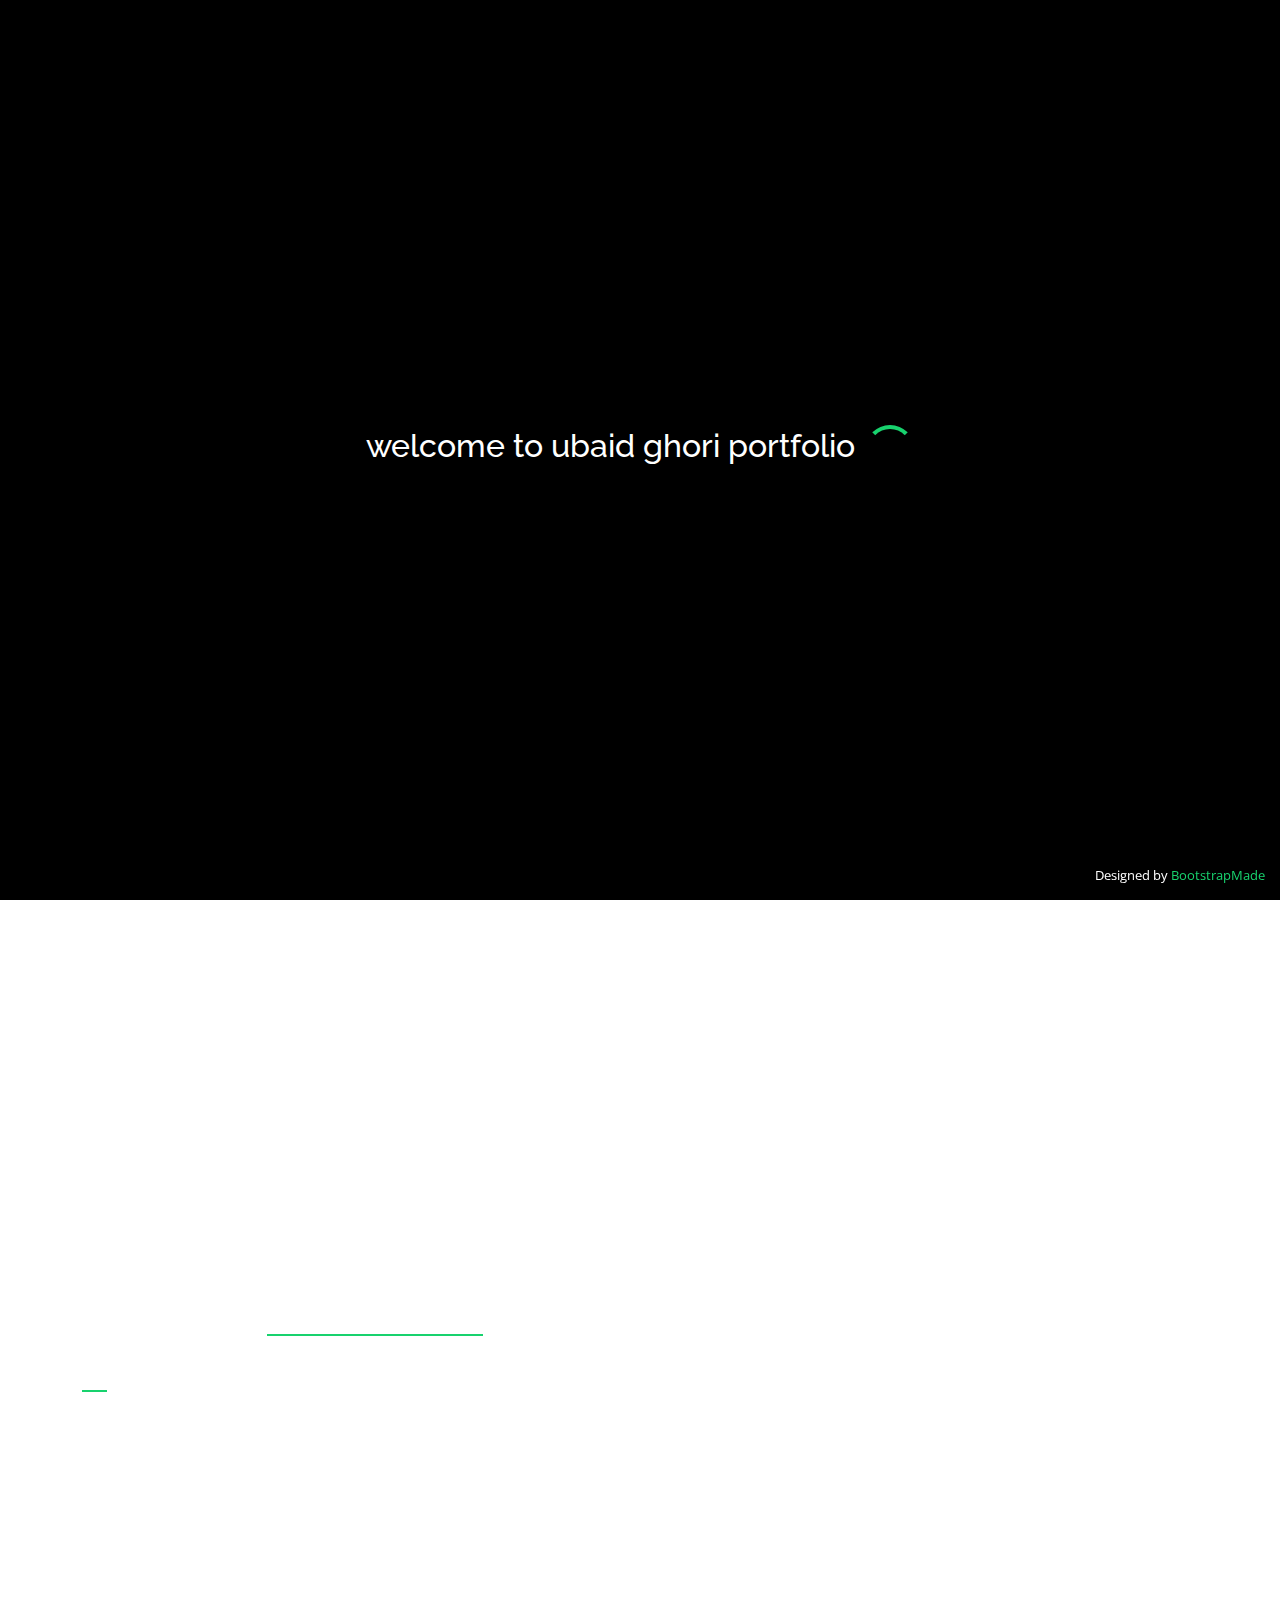
<file: index.html>
<!DOCTYPE html>
<html lang="en">

<head>
  <meta charset="utf-8">
  <meta content="width=device-width, initial-scale=1.0" name="viewport">

  <title> my portfolio</title>
  <meta content="" name="description">
  <meta content="" name="keywords">

  <!-- Favicons -->
  <link href="https://www.instagram.com/p/CrnMwoCs7iu/" rel="icon">
  <link href="assets/img/apple-touch-icon.png" rel="apple-touch-icon">

  <!-- Google Fonts -->
  <link href="https://fonts.googleapis.com/css?family=Open+Sans:300,300i,400,400i,600,600i,700,700i|Raleway:300,300i,400,400i,500,500i,600,600i,700,700i|Poppins:300,300i,400,400i,500,500i,600,600i,700,700i" rel="stylesheet">

  <!-- Vendor CSS Files -->
  <link href="assets/vendor/bootstrap/css/bootstrap.min.css" rel="stylesheet">
  <link href="assets/vendor/bootstrap-icons/bootstrap-icons.css" rel="stylesheet">
  <link href="assets/vendor/boxicons/css/boxicons.min.css" rel="stylesheet">
  <link href="assets/vendor/glightbox/css/glightbox.min.css" rel="stylesheet">
  <link href="assets/vendor/remixicon/remixicon.css" rel="stylesheet">
  <link href="assets/vendor/swiper/swiper-bundle.min.css" rel="stylesheet">

  <!-- Template Main CSS File -->
  <link href="assets/css/style.css" rel="stylesheet">

  <!-- =======================================================
  * Template Name: Personal
  * Updated: Jun 18 2023 with Bootstrap v5.3.0
  * Template URL: https://bootstrapmade.com/personal-free-resume-bootstrap-template/
  * Author: BootstrapMade.com
  * License: https://bootstrapmade.com/license/
  ======================================================== -->
</head>

<body>
 
  <div id="splash-screen"> 
    <h2 class="text">welcome to ubaid ghori portfolio</h2>
    <div class="loader"></div>
</div>

<div id="main-content" class="hidden">
    <!-- Your website content goes here -->
    <!-- Add your portfolio items, projects, and other content -->
</div>
  
  

  <!-- ======= Header ======= -->
  <header id="header">
    <div class="container">

      <h1><a href="index.html">Ubaid ghori</a></h1>
      <!-- Uncomment below if you prefer to use an image logo -->
      <!-- <a href="index.html" class="mr-auto"><img src="assets/img/logo.png" alt="" class="img-fluid"></a> -->
      <h2>I'm a passionate <span>frontend developer</span> from pakistan</h2>

      <nav id="navbar" class="navbar">
        <ul>
          <li><a class="nav-link active" href="#header">Home</a></li>
          <li><a class="nav-link" href="#about">About</a></li>
          <li><a class="nav-link" href="#resume">Resume</a></li>
          <li><a class="nav-link" href="#services">Services</a></li>
          <li><a class="nav-link" href="#portfolio">Portfolio</a></li>
          <li><a class="nav-link" href="#contact">Contact</a></li>
        </ul>
        <i class="bi bi-list mobile-nav-toggle"></i>
      </nav><!-- .navbar -->

      <div class="social-links">
        <a href="#" class="twitter"><i class="bi bi-twitter"></i></a>
        <a href="#" class="facebook"><i class="bi bi-facebook"></i></a>
        <a href="#" class="instagram"><i class="bi bi-instagram"></i></a>
        <a href="#" class="linkedin"><i class="bi bi-linkedin"></i></a>
      </div>

    </div>
  </header><!-- End Header -->

  <!-- ======= About Section ======= -->
  <section id="about" class="about">

    <!-- ======= About Me ======= -->
    <div class="about-me container">

      <div class="section-title">
        <h2>About</h2>
        <p>Learn more about me</p>
      </div>

      <div class="row">
        <div class="col-lg-4" data-aos="fade-right">
          <img src="/assets/img/apple-touch-icon.png" class="img-fluid" alt="">
        </div>
        <div class="col-lg-8 pt-4 pt-lg-0 content" data-aos="fade-left">
          <h3>UI/UX &amp; developer</h3>
          <p class="fst-italic">
            Experienced frontend developer skilled in HTML, CSS, and JavaScript, passionate about creating seamless user interfaces and enhancing web experiences. A problem solver with a keen eye for detail, dedicated to delivering high-quality and visually appealing designs.






          </p>
          <div class="row">
            <div class="col-lg-6">
              <ul>
                <li><i class="bi bi-chevron-right"></i> <strong>Birthday:</strong> <span>16 nov 2006</span></li>
                <li><i class="bi bi-chevron-right"></i> <strong>Website:</strong> <span>www.example.com</span></li>
                <li><i class="bi bi-chevron-right"></i> <strong>Phone:</strong> <span>+123 456 7890</span></li>
                <li><i class="bi bi-chevron-right"></i> <strong>City:</strong> <span>karachi,pakistan</span></li>
              </ul>
            </div>
            <div class="col-lg-6">
              <ul>
                <li><i class="bi bi-chevron-right"></i> <strong>Age:</strong> <span>16</span></li>
                <li><i class="bi bi-chevron-right"></i> <strong>Degree:</strong> <span>Matric</span></li>
                <li><i class="bi bi-chevron-right"></i> <strong>PhEmailone:</strong> <span>Ubaid.razaghori@gmail.com</span></li>
                <li><i class="bi bi-chevron-right"></i> <strong>Freelance:</strong> <span>Available</span></li>
              </ul>
            </div>
          </div>
          <p>
            As a frontend developer, I'm dedicated to crafting captivating user experiences through HTML, CSS, and JavaScript. From e-commerce website redesigns to real-time chat applications, my projects showcase a commitment to excellence and innovation. Let's collaborate and bring your web ideas to life!
          </p>
        </div>
      </div>

    </div><!-- End About Me -->

    <!-- ======= Counts ======= -->
   
    <!-- ======= Skills  ======= -->
    <div class="skills container">

      <div class="section-title">
        <h2>Skills</h2>
      </div>

      <div class="row skills-content">

        <div class="col-lg-6">

          <div class="progress">
            <span class="skill">HTML <i class="val">100%</i></span>
            <div class="progress-bar-wrap">
              <div class="progress-bar" role="progressbar" aria-valuenow="100" aria-valuemin="0" aria-valuemax="100"></div>
            </div>
          </div>

          <div class="progress">
            <span class="skill">CSS <i class="val">90%</i></span>
            <div class="progress-bar-wrap">
              <div class="progress-bar" role="progressbar" aria-valuenow="90" aria-valuemin="0" aria-valuemax="100"></div>
            </div>
          </div>

          <div class="progress">
            <span class="skill">JavaScript <i class="val">75%</i></span>
            <div class="progress-bar-wrap">
              <div class="progress-bar" role="progressbar" aria-valuenow="75" aria-valuemin="0" aria-valuemax="100"></div>
            </div>
          </div>

        </div>

        <div class="col-lg-6">

          <div class="progress">
            <span class="skill">bootstrap<i class="val">80%</i></span>
            <div class="progress-bar-wrap">
              <div class="progress-bar" role="progressbar" aria-valuenow="80" aria-valuemin="0" aria-valuemax="100"></div>
            </div>
          </div>

          <div class="progress">
            <span class="skill">WordPress <i class="val">90%</i></span>
            <div class="progress-bar-wrap">
              <div class="progress-bar" role="progressbar" aria-valuenow="90" aria-valuemin="0" aria-valuemax="100"></div>
            </div>
          </div>

          <div class="progress">
            <span class="skill">Design <i class="val">55%</i></span>
            <div class="progress-bar-wrap">
              <div class="progress-bar" role="progressbar" aria-valuenow="55" aria-valuemin="0" aria-valuemax="100"></div>
            </div>
          </div>

        </div>

      </div>

    </div><!-- End Skills -->

    <!-- ======= Interests ======= -->
  


  </section><!-- End About Section -->

  <!-- ======= Resume Section ======= -->
  <section id="resume" class="resume">
    <div class="container">

      <div class="section-title">
        <h2>Resume</h2>
        <p>Check My Resume</p>
      </div>

      <div class="row">
        <div class="col-lg-6">
          <h3 class="resume-title">Sumary</h3>
          <div class="resume-item pb-0">
            <h4>ubaid ghori</h4>
            <p><em>frontend develoer</em></p>
            <p>
            <ul>
              <li>karachi,pakistan</li>
              <li>(123) 456-7891</li>
              <li>ubaid.razaghori@gmail.com</li>
            </ul>
            </p>
          </div>

          <h3 class="resume-title">Education</h3>
          <div class="resume-item">
            <h4>Matric in science  &amp; developer</h4>
            <h5>2021-2023</h5>
            <p><em>Jamia suffa,saeedabad</em></p>
            <p>Lorem ipsum dolor sit, amet consectetur adipisicing elit. Repellendus amet tempore nobis atque magni dolore cum dolorum! Quasi facilis commodi voluptatum, distinctio error odit accusantium! Eaque totam repellat voluptatum eius?</p>
          </div>
          
        </div>
        <div class="col-lg-6">
          <h3 class="resume-title"> Experience</h3>
          <div class="resume-item">
            <h4>frontend deceloper specialist</h4>
            <h5>2023 - Present</h5>
            <p><em>Experion, pakistan</em></p>
            <p>
            <ul>
              <li>maked a sayalni website and nerflix website </li>
             
              <li>Supervise the assessment of all developer materials in order to ensure quality and accuracy of the design</li>
              <li>Lorem ipsum dolor sit amet, consectetur adipisicing elit. Sint, perferendis.</li>
            </ul>
            </p>
          </div>
         
        </div>
      </div>

    </div>
  </section><!-- End Resume Section -->

  <!-- ======= Services Section ======= -->
  <section id="services" class="services">
    <div class="container">

      <div class="section-title">
        <h2>Services</h2>
        <p>My Services</p>
      </div>

      <div class="row">
        <div class="col-lg-4 col-md-6 d-flex align-items-stretch">
          <div class="icon-box">
            <div class="icon"><i class="bx bxl-dribbble"></i></div>
            <h4><a href="">HTml</a></h4>
            <p>Lorem, ipsum dolor sit amet consectetur adipisicing elit. Repudiandae excepturi molestias laborum, est iste neque.</p>
          </div>
        </div>

        <div class="col-lg-4 col-md-6 d-flex align-items-stretch mt-4 mt-md-0">
          <div class="icon-box">
            <div class="icon"><i class="bx bx-file"></i></div>
            <h4><a href="">CSS</a></h4>
            <p>Lorem ipsum dolor sit amet consectetur adipisicing elit. Quasi, ipsum hic minus ab officiis numquam?</p>
          </div>
        </div>

        <div class="col-lg-4 col-md-6 d-flex align-items-stretch mt-4 mt-lg-0">
          <div class="icon-box">
            <div class="icon"><i class="bx bx-tachometer"></i></div>
            <h4><a href="">Bootstrap</a></h4>
            <p>Lorem ipsum, dolor sit amet consectetur adipisicing elit. Doloremque cum quisquam illo. Corrupti, sequi dolorem.</p>
          </div>
        </div>

        <div class="col-lg-4 col-md-6 d-flex align-items-stretch mt-4">
          <div class="icon-box">
            <div class="icon"><i class="bx bx-world"></i></div>
            <h4><a href="">JavaScript</a></h4>
            <p>Lorem ipsum dolor sit amet consectetur adipisicing elit. Nulla cupiditate quis placeat aliquam ullam omnis.</p>
          </div>
        </div>

        <div class="col-lg-4 col-md-6 d-flex align-items-stretch mt-4">
          <div class="icon-box">
            <div class="icon"><i class="bx bx-slideshow"></i></div>
            <h4><a href="">UI design</a></h4>
            <p>Lorem ipsum dolor, sit amet consectetur adipisicing elit. Iste incidunt ratione, ipsum maiores laborum hic?</p>
          </div>
        </div>

        <div class="col-lg-4 col-md-6 d-flex align-items-stretch mt-4">
          <div class="icon-box">
            <div class="icon"><i class="bx bx-arch"></i></div>
            <h4><a href="">UX design</a></h4>
            <p>Lorem ipsum dolor sit amet consectetur adipisicing elit. Ratione exercitationem ea corrupti. Odio, maiores. Quod.</p>
          </div>
        </div>

      </div>

    </div>
  </section><!-- End Services Section -->

  <!-- ======= Portfolio Section ======= -->
  <section id="portfolio" class="portfolio">
    <div class="container">

      <div class="section-title">
        <h2>Portfolio</h2>
        <p>My Works</p>
      </div>

      <div class="row">
        <div class="col-lg-12 d-flex justify-content-center">
          <ul id="portfolio-flters">
            <li data-filter="*" class="filter-active">All</li>
            <li data-filter=".filter-app">App</li>
            <li data-filter=".filter-card">Card</li>
            <li data-filter=".filter-web">Web</li>
          </ul>
        </div>
      </div>

      <div class="row portfolio-container">

        <div class="col-lg-4 col-md-6 portfolio-item filter-app">
          <div class="portfolio-wrap">
            <img src="assets/img/portfolio/portfolio-1.jpg" class="img-fluid" alt="">
            <div class="portfolio-info">
              <h4>App 1</h4>
              <p>App</p>
              <div class="portfolio-links">
                <a href="assets/img/portfolio/portfolio-1.jpg" data-gallery="portfolioGallery" class="portfolio-lightbox" title="App 1"><i class="bx bx-plus"></i></a>
                <a href="portfolio-details.html" data-gallery="portfolioDetailsGallery" data-glightbox="type: external" class="portfolio-details-lightbox" title="Portfolio Details"><i class="bx bx-link"></i></a>
              </div>
            </div>
          </div>
        </div>

        <div class="col-lg-4 col-md-6 portfolio-item filter-web">
          <div class="portfolio-wrap">
            <img src="assets/img/portfolio/portfolio-2.jpg" class="img-fluid" alt="">
            <div class="portfolio-info">
              <h4>Web 3</h4>
              <p>Web</p>
              <div class="portfolio-links">
                <a href="assets/img/portfolio/portfolio-2.jpg" data-gallery="portfolioGallery" class="portfolio-lightbox" title="Web 3"><i class="bx bx-plus"></i></a>
                <a href="portfolio-details.html" data-gallery="portfolioDetailsGallery" data-glightbox="type: external" class="portfolio-details-lightbox" title="Portfolio Details"><i class="bx bx-link"></i></a>
              </div>
            </div>
          </div>
        </div>

        <div class="col-lg-4 col-md-6 portfolio-item filter-app">
          <div class="portfolio-wrap">
            <img src="assets/img/portfolio/portfolio-3.jpg" class="img-fluid" alt="">
            <div class="portfolio-info">
              <h4>App 2</h4>
              <p>App</p>
              <div class="portfolio-links">
                <a href="assets/img/portfolio/portfolio-3.jpg" data-gallery="portfolioGallery" class="portfolio-lightbox" title="App 2"><i class="bx bx-plus"></i></a>
                <a href="portfolio-details.html" data-gallery="portfolioDetailsGallery" data-glightbox="type: external" class="portfolio-details-lightbox" title="Portfolio Details"><i class="bx bx-link"></i></a>
              </div>
            </div>
          </div>
        </div>

        <div class="col-lg-4 col-md-6 portfolio-item filter-card">
          <div class="portfolio-wrap">
            <img src="assets/img/portfolio/portfolio-4.jpg" class="img-fluid" alt="">
            <div class="portfolio-info">
              <h4>Card 2</h4>
              <p>Card</p>
              <div class="portfolio-links">
                <a href="assets/img/portfolio/portfolio-4.jpg" data-gallery="portfolioGallery" class="portfolio-lightbox" title="Card 2"><i class="bx bx-plus"></i></a>
                <a href="portfolio-details.html" data-gallery="portfolioDetailsGallery" data-glightbox="type: external" class="portfolio-details-lightbox" title="Portfolio Details"><i class="bx bx-link"></i></a>
              </div>
            </div>
          </div>
        </div>

        <div class="col-lg-4 col-md-6 portfolio-item filter-web">
          <div class="portfolio-wrap">
            <img src="assets/img/portfolio/portfolio-5.jpg" class="img-fluid" alt="">
            <div class="portfolio-info">
              <h4>Web 2</h4>
              <p>Web</p>
              <div class="portfolio-links">
                <a href="assets/img/portfolio/portfolio-5.jpg" data-gallery="portfolioGallery" class="portfolio-lightbox" title="Web 2"><i class="bx bx-plus"></i></a>
                <a href="portfolio-details.html" data-gallery="portfolioDetailsGallery" data-glightbox="type: external" class="portfolio-details-lightbox" title="Portfolio Details"><i class="bx bx-link"></i></a>
              </div>
            </div>
          </div>
        </div>

        <div class="col-lg-4 col-md-6 portfolio-item filter-app">
          <div class="portfolio-wrap">
            <img src="assets/img/portfolio/portfolio-6.jpg" class="img-fluid" alt="">
            <div class="portfolio-info">
              <h4>App 3</h4>
              <p>App</p>
              <div class="portfolio-links">
                <a href="assets/img/portfolio/portfolio-6.jpg" data-gallery="portfolioGallery" class="portfolio-lightbox" title="App 3"><i class="bx bx-plus"></i></a>
                <a href="portfolio-details.html" data-gallery="portfolioDetailsGallery" data-glightbox="type: external" class="portfolio-details-lightbox" title="Portfolio Details"><i class="bx bx-link"></i></a>
              </div>
            </div>
          </div>
        </div>

        <div class="col-lg-4 col-md-6 portfolio-item filter-card">
          <div class="portfolio-wrap">
            <img src="assets/img/portfolio/portfolio-7.jpg" class="img-fluid" alt="">
            <div class="portfolio-info">
              <h4>Card 1</h4>
              <p>Card</p>
              <div class="portfolio-links">
                <a href="assets/img/portfolio/portfolio-7.jpg" data-gallery="portfolioGallery" class="portfolio-lightbox" title="Card 1"><i class="bx bx-plus"></i></a>
                <a href="portfolio-details.html" data-gallery="portfolioDetailsGallery" data-glightbox="type: external" class="portfolio-details-lightbox" title="Portfolio Details"><i class="bx bx-link"></i></a>
              </div>
            </div>
          </div>
        </div>

        <div class="col-lg-4 col-md-6 portfolio-item filter-card">
          <div class="portfolio-wrap">
            <img src="assets/img/portfolio/portfolio-8.jpg" class="img-fluid" alt="">
            <div class="portfolio-info">
              <h4>Card 3</h4>
              <p>Card</p>
              <div class="portfolio-links">
                <a href="assets/img/portfolio/portfolio-8.jpg" data-gallery="portfolioGallery" class="portfolio-lightbox" title="Card 3"><i class="bx bx-plus"></i></a>
                <a href="portfolio-details.html" data-gallery="portfolioDetailsGallery" data-glightbox="type: external" class="portfolio-details-lightbox" title="Portfolio Details"><i class="bx bx-link"></i></a>
              </div>
            </div>
          </div>
        </div>

        <div class="col-lg-4 col-md-6 portfolio-item filter-web">
          <div class="portfolio-wrap">
            <img src="assets/img/portfolio/portfolio-9.jpg" class="img-fluid" alt="">
            <div class="portfolio-info">
              <h4>Web 3</h4>
              <p>Web</p>
              <div class="portfolio-links">
                <a href="assets/img/portfolio/portfolio-9.jpg" data-gallery="portfolioGallery" class="portfolio-lightbox" title="Web 3"><i class="bx bx-plus"></i></a>
                <a href="portfolio-details.html" data-gallery="portfolioDetailsGallery" data-glightbox="type: external" class="portfolio-details-lightbox" title="Portfolio Details"><i class="bx bx-link"></i></a>
              </div>
            </div>
          </div>
        </div>

      </div>

    </div>
  </section><!-- End Portfolio Section -->

  <!-- ======= Contact Section ======= -->
  <section id="contact" class="contact">
    <div class="container">

      <div class="section-title">
        <h2>Contact</h2>
        <p>Contact Me</p>
      </div>

      <div class="row mt-2">

        <div class="col-md-6 d-flex align-items-stretch">
          <div class="info-box">
            <i class="bx bx-map"></i>
            <h3>My Address</h3>
            <p>baldiatown, karachi pakistan</p>
          </div>
        </div>

        <div class="col-md-6 mt-4 mt-md-0 d-flex align-items-stretch">
          <div class="info-box">
            <i class="bx bx-share-alt"></i>
            <h3>Social Profiles</h3>
            <div class="social-links">
              <a href="#" class="twitter"><i class="bi bi-twitter"></i></a>
              <a href="#" class="facebook"><i class="bi bi-facebook"></i></a>
              <a href="#" class="instagram"><i class="bi bi-instagram"></i></a>
             
              <a href="#" class="linkedin"><i class="bi bi-linkedin"></i></a>
            </div>
          </div>
        </div>

        <div class="col-md-6 mt-4 d-flex align-items-stretch">
          <div class="info-box">
            <i class="bx bx-envelope"></i>
            <h3>Email Me</h3>
            <p>ubaid.razaghori@gmail.com</p>
          </div>
        </div>
        <div class="col-md-6 mt-4 d-flex align-items-stretch">
          <div class="info-box">
            <i class="bx bx-phone-call"></i>
            <h3>Call Me</h3>
            <p>+1 5589 55488 55</p>
          </div>
        </div>
      </div>

      <form class="email-form mt-4" >

        <div class="row">
          <div class="col-md-6 form-group">
            <input type="text" name="name" class="form-control" id="name" placeholder="Your Name" required>
          </div>
          <div class="col-md-6 form-group mt-3 mt-md-0">
            <input type="email" class="form-control" name="email" id="email" placeholder="Your Email" required>
          </div>
        </div>
        <div class="form-group mt-3">
          <input type="text" class="form-control" name="subject" id="subject" placeholder="Subject" required>
        </div>
        <div class="form-group mt-3">
          <textarea class="form-control" name="message" rows="5" placeholder="Message" required></textarea>
        </div>
        <div class="my-3">
          <div class="loading">Loading</div>
          <div class="error-message"></div>
          <div class="sent-message">Your message has been sent. Thank you!</div>
        </div>
        <div class="text-center"><button type="submit">Send Message</button></div>
       
        
      </form>
      

    </div>
  </section><!-- End Contact Section -->

  <div class="credits">
    <!-- All the links in the footer should remain intact. -->
    <!-- You can delete the links only if you purchased the pro version. -->
    <!-- Licensing information: https://bootstrapmade.com/license/ -->
    <!-- Purchase the pro version with working PHP/AJAX contact form: https://bootstrapmade.com/personal-free-resume-bootstrap-template/ -->
    Designed by <a href="https://bootstrapmade.com/">BootstrapMade</a>
  </div>

  <!-- Vendor JS Files -->
  <script src="assets/vendor/purecounter/purecounter_vanilla.js"></script>
  <script src="assets/vendor/bootstrap/js/bootstrap.bundle.min.js"></script>
  <script src="assets/vendor/glightbox/js/glightbox.min.js"></script>
  <script src="assets/vendor/isotope-layout/isotope.pkgd.min.js"></script>
  <script src="assets/vendor/swiper/swiper-bundle.min.js"></script>
  <script src="assets/vendor/waypoints/noframework.waypoints.js"></script>
  <script src="assets/vendor/php-email-form/validate.js"></script>

  <!-- Template Main JS File -->
  <script src="assets/js/main.js"></script>

  <script>  // Wait for the DOM to load
    document.addEventListener("DOMContentLoaded", function() {
        // Get the splash screen and main content elements
        const splashScreen = document.getElementById("splash-screen");
        const mainContent = document.getElementById("main-content");
        
        // Simulate loading time (you can adjust this time as needed)
        setTimeout(function() {
            // Hide the splash screen and show the main content after a delay
            splashScreen.style.display = "none";
            mainContent.style.display = "block";
        }, 3000); // Adjust the delay time (in milliseconds) to match the loader animation duration
    });</script>



  
  
 
  
  
</body>

</html>
</file>
<file: assets/css/style.css>
/**
* Template Name: Personal
* Updated: Jun 18 2023 with Bootstrap v5.3.0
* Template URL: https://bootstrapmade.com/personal-free-resume-bootstrap-template/
* Author: BootstrapMade.com
* License: https://bootstrapmade.com/license/
*/

/*--------------------------------------------------------------
# General
--------------------------------------------------------------*/
body {
  font-family: "Open Sans", sans-serif;
  background-color: #040404;
  color: #fff;
  position: relative;
  background: transparent;
}

body::before {
  content: "";
  position: fixed;
  background: #040404 url("/assets/img/2.png") top right no-repeat;
  background-size: cover;
  left: 0;
  right: 0;
  top: 0;
  height: 100vh;
  z-index: -1;
}

@media (min-width: 1024px) {
  body::before {
    background-attachment: fixed;
  }
}

a {
  color: #18d26e;
  text-decoration: none;
}

a:hover {
  color: #35e888;
  text-decoration: none;
}

h1,
h2,
h3,
h4,
h5,
h6 {
  font-family: "Raleway", sans-serif;
}

/*--------------------------------------------------------------
# Header
--------------------------------------------------------------*/
#header {
  transition: ease-in-out 0.3s;
  position: relative;
  height: 100vh;
  display: flex;
  align-items: center;
  z-index: 997;
  overflow-y: auto;
}

#header * {
  transition: ease-in-out 0.3s;
}

#header h1 {
  font-size: 48px;
  margin: 0;
  padding: 0;
  line-height: 1;
  font-weight: 700;
  font-family: "Poppins", sans-serif;
}

#header h1 a,
#header h1 a:hover {
  color: #fff;
  line-height: 1;
  display: inline-block;
}

#header h2 {
  font-size: 24px;
  margin-top: 20px;
  color: rgba(255, 255, 255, 0.8);
}

#header h2 span {
  color: #fff;
  border-bottom: 2px solid #18d26e;
  padding-bottom: 6px;
}

#header img {
  padding: 0;
  margin: 0;
}

#header .social-links {
  margin-top: 40px;
  display: flex;
}

#header .social-links a {
  font-size: 16px;
  display: flex;
  justify-content: center;
  align-items: center;
  background: rgba(255, 255, 255, 0.1);
  color: #fff;
  line-height: 1;
  margin-right: 8px;
  border-radius: 50%;
  width: 40px;
  height: 40px;
}

#header .social-links a:hover {
  background: #18d26e;
}

@media (max-width: 992px) {
  #header h1 {
    font-size: 36px;
  }

  #header h2 {
    font-size: 20px;
    line-height: 30px;
  }

  #header .social-links {
    margin-top: 15px;
  }

  #header .container {
    display: flex;
    flex-direction: column;
    align-items: center;
  }
}

/* Header Top */
#header.header-top {
  height: 80px;
  position: fixed;
  left: 0;
  top: 0;
  right: 0;
  background: rgba(0, 0, 0, 0.9);
}

#header.header-top .social-links,
#header.header-top h2 {
  display: none;
}

#header.header-top h1 {
  margin-right: auto;
  font-size: 36px;
}

#header.header-top img {
  max-height: 60px;
  margin-right: 20px !important;
}

#header.header-top .container {
  display: flex;
  align-items: center;
}

#header.header-top .navbar {
  margin: 0;
}

@media (max-width: 768px) {
  #header.header-top {
    height: 60px;
  }

  #header.header-top h1 {
    font-size: 26px;
  }
}

/*--------------------------------------------------------------
# Navigation Menu
--------------------------------------------------------------*/
/**
* Desktop Navigation 
*/
.navbar {
  padding: 0;
  margin-top: 35px;
}

.navbar ul {
  margin: 0;
  padding: 0;
  display: flex;
  list-style: none;
  align-items: center;
}

.navbar li {
  position: relative;
}

.navbar li+li {
  margin-left: 30px;
}

.navbar a,
.navbar a:focus {
  display: flex;
  align-items: center;
  justify-content: space-between;
  padding: 0;
  font-family: "Poppins", sans-serif;
  font-size: 16px;
  font-weight: 400;
  color: rgba(255, 255, 255, 0.7);
  white-space: nowrap;
  transition: 0.3s;
}

.navbar a i,
.navbar a:focus i {
  font-size: 12px;
  line-height: 0;
  margin-left: 5px;
}

.navbar a:before {
  content: "";
  position: absolute;
  width: 0;
  height: 2px;
  bottom: -4px;
  left: 0;
  background-color: #18d26e;
  visibility: hidden;
  width: 0px;
  transition: all 0.3s ease-in-out 0s;
}

.navbar a:hover:before,
.navbar li:hover>a:before,
.navbar .active:before {
  visibility: visible;
  width: 25px;
}

.navbar a:hover,
.navbar .active,
.navbar .active:focus,
.navbar li:hover>a {
  color: #fff;
}

/**
* Mobile Navigation 
*/
.mobile-nav-toggle {
  color: #fff;
  font-size: 28px;
  cursor: pointer;
  display: none;
  line-height: 0;
  transition: 0.5s;
  position: fixed;
  right: 15px;
  top: 15px;
}

@media (max-width: 991px) {
  .mobile-nav-toggle {
    display: block;
  }

  .navbar ul {
    display: none;
  }
}

.navbar-mobile {
  position: fixed;
  overflow: hidden;
  top: 0;
  right: 0;
  left: 0;
  bottom: 0;
  background: rgba(0, 0, 0, 0.9);
  transition: 0.3s;
  z-index: 999;
  margin-top: 0;
}

.navbar-mobile .mobile-nav-toggle {
  position: absolute;
  top: 15px;
  right: 15px;
}

.navbar-mobile ul {
  display: block;
  position: absolute;
  top: 55px;
  right: 15px;
  bottom: 45px;
  left: 15px;
  padding: 10px 0;
  overflow-y: auto;
  transition: 0.3s;
  border: 2px solid rgba(255, 255, 255, 0.2);
}

.navbar-mobile li {
  padding: 12px 20px;
}

.navbar-mobile li+li {
  margin: 0;
}

.navbar-mobile a,
.navbar-mobile a:focus {
  font-size: 16px;
  position: relative;
}

/*--------------------------------------------------------------
# Sections General
--------------------------------------------------------------*/
section {
  overflow: hidden;
  position: absolute;
  width: 100%;
  top: 140px;
  bottom: 100%;
  opacity: 0;
  transition: ease-in-out 0.4s;
  z-index: 2;
}

section.section-show {
  top: 100px;
  bottom: auto;
  opacity: 1;
  padding-bottom: 45px;
}

section .container {
  background: rgba(0, 0, 0, 0.9);
  padding: 30px;
}

@media (max-width: 768px) {
  section {
    top: 120px;
  }

  section.section-show {
    top: 80px;
  }
}

.section-title h2 {
  font-size: 14px;
  font-weight: 500;
  padding: 0;
  line-height: 1px;
  margin: 0 0 20px 0;
  letter-spacing: 2px;
  text-transform: uppercase;
  color: #aaaaaa;
  font-family: "Poppins", sans-serif;
}

.section-title h2::after {
  content: "";
  width: 120px;
  height: 1px;
  display: inline-block;
  background: #4ceb95;
  margin: 4px 10px;
}

.section-title p {
  margin: 0;
  margin: -15px 0 15px 0;
  font-size: 36px;
  font-weight: 700;
  text-transform: uppercase;
  font-family: "Poppins", sans-serif;
  color: #fff;
}

/*--------------------------------------------------------------
# About
--------------------------------------------------------------*/
.about-me .content h3 {
  font-weight: 700;
  font-size: 26px;
  color: #18d26e;
}

.about-me .content ul {
  list-style: none;
  padding: 0;
}

.about-me .content ul li {
  margin-bottom: 20px;
  display: flex;
  align-items: center;
}

.about-me .content ul strong {
  margin-right: 10px;
}

.about-me .content ul i {
  font-size: 16px;
  margin-right: 5px;
  color: #18d26e;
  line-height: 0;
}

.about-me .content p:last-child {
  margin-bottom: 0;
}

/*--------------------------------------------------------------
# Counts
--------------------------------------------------------------*/
.counts {
  padding: 70px 0 60px;
}

.counts .count-box {
  padding: 30px 30px 25px 30px;
  width: 100%;
  position: relative;
  text-align: center;
  background: rgba(255, 255, 255, 0.08);
}

.counts .count-box i {
  position: absolute;
  top: -25px;
  left: 50%;
  transform: translateX(-50%);
  font-size: 24px;
  background: rgba(255, 255, 255, 0.1);
  padding: 12px;
  color: #18d26e;
  border-radius: 50px;
  line-height: 0;
}

.counts .count-box span {
  font-size: 36px;
  display: block;
  font-weight: 600;
  color: #fff;
}

.counts .count-box p {
  padding: 0;
  margin: 0;
  font-family: "Raleway", sans-serif;
  font-size: 14px;
}

/*--------------------------------------------------------------
# Skills
--------------------------------------------------------------*/
.skills .progress {
  height: 60px;
  display: block;
  background: none;
  border-radius: 0;
}

.skills .progress .skill {
  padding: 10px 0;
  margin: 0;
  text-transform: uppercase;
  display: block;
  font-weight: 600;
  font-family: "Poppins", sans-serif;
  color: #fff;
}

.skills .progress .skill .val {
  float: right;
  font-style: normal;
}

.skills .progress-bar-wrap {
  background: rgba(255, 255, 255, 0.2);
}

.skills .progress-bar {
  width: 1px;
  height: 10px;
  transition: 0.9s;
  background-color: #18d26e;
}

/*--------------------------------------------------------------
# Interests
--------------------------------------------------------------*/
.interests .icon-box {
  display: flex;
  align-items: center;
  padding: 20px;
  background: rgba(255, 255, 255, 0.08);
  transition: ease-in-out 0.3s;
}

.interests .icon-box i {
  font-size: 32px;
  padding-right: 10px;
  line-height: 1;
}

.interests .icon-box h3 {
  font-weight: 700;
  margin: 0;
  padding: 0;
  line-height: 1;
  font-size: 16px;
  color: #fff;
}

.interests .icon-box:hover {
  background: rgba(255, 255, 255, 0.12);
}

/*--------------------------------------------------------------
# Testimonials
--------------------------------------------------------------*/
.testimonials .testimonials-carousel,
.testimonials .testimonials-slider {
  overflow: hidden;
}

.testimonials .testimonial-item {
  box-sizing: content-box;
  min-height: 320px;
}

.testimonials .testimonial-item .testimonial-img {
  width: 90px;
  border-radius: 50%;
  margin: -40px 0 0 40px;
  position: relative;
  z-index: 2;
  border: 6px solid rgba(255, 255, 255, 0.12);
}

.testimonials .testimonial-item h3 {
  font-size: 18px;
  font-weight: bold;
  margin: 10px 0 5px 45px;
  color: #fff;
}

.testimonials .testimonial-item h4 {
  font-size: 14px;
  color: #999;
  margin: 0 0 0 45px;
}

.testimonials .testimonial-item .quote-icon-left,
.testimonials .testimonial-item .quote-icon-right {
  color: rgba(255, 255, 255, 0.25);
  font-size: 26px;
}

.testimonials .testimonial-item .quote-icon-left {
  display: inline-block;
  left: -5px;
  position: relative;
}

.testimonials .testimonial-item .quote-icon-right {
  display: inline-block;
  right: -5px;
  position: relative;
  top: 10px;
}

.testimonials .testimonial-item p {
  font-style: italic;
  margin: 0 15px 0 15px;
  padding: 20px 20px 60px 20px;
  background: rgba(255, 255, 255, 0.1);
  position: relative;
  border-radius: 6px;
  position: relative;
  z-index: 1;
}

.testimonials .swiper-pagination {
  margin-top: 20px;
  position: relative;
}

.testimonials .swiper-pagination .swiper-pagination-bullet {
  width: 12px;
  height: 12px;
  opacity: 1;
  background-color: rgba(255, 255, 255, 0.3);
}

.testimonials .swiper-pagination .swiper-pagination-bullet-active {
  background-color: #18d26e;
}

/*--------------------------------------------------------------
# Resume
--------------------------------------------------------------*/
.resume .resume-title {
  font-size: 26px;
  font-weight: 700;
  margin-top: 20px;
  margin-bottom: 20px;
  color: #fff;
}

.resume .resume-item {
  padding: 0 0 20px 20px;
  margin-top: -2px;
  border-left: 2px solid rgba(255, 255, 255, 0.2);
  position: relative;
}

.resume .resume-item h4 {
  line-height: 18px;
  font-size: 18px;
  font-weight: 600;
  text-transform: uppercase;
  font-family: "Poppins", sans-serif;
  color: #18d26e;
  margin-bottom: 10px;
}

.resume .resume-item h5 {
  font-size: 16px;
  background: rgba(255, 255, 255, 0.15);
  padding: 5px 15px;
  display: inline-block;
  font-weight: 600;
  margin-bottom: 10px;
}

.resume .resume-item ul {
  padding-left: 20px;
}

.resume .resume-item ul li {
  padding-bottom: 10px;
}

.resume .resume-item:last-child {
  padding-bottom: 0;
}

.resume .resume-item::before {
  content: "";
  position: absolute;
  width: 16px;
  height: 16px;
  border-radius: 50px;
  left: -9px;
  top: 0;
  background: #18d26e;
  border: 2px solid #18d26e;
}

/*--------------------------------------------------------------
# Services
--------------------------------------------------------------*/
.services .icon-box {
  text-align: center;
  background: rgba(204, 204, 204, 0.1);
  padding: 80px 20px;
  transition: all ease-in-out 0.3s;
}

.services .icon-box .icon {
  margin: 0 auto;
  width: 64px;
  height: 64px;
  background: #18d26e;
  border-radius: 5px;
  transition: all 0.3s ease-out 0s;
  display: flex;
  align-items: center;
  justify-content: center;
  margin-bottom: 20px;
  transform-style: preserve-3d;
}

.services .icon-box .icon i {
  color: #fff;
  font-size: 28px;
}

.services .icon-box .icon::before {
  position: absolute;
  content: "";
  left: -8px;
  top: -8px;
  height: 100%;
  width: 100%;
  background: rgba(255, 255, 255, 0.15);
  border-radius: 5px;
  transition: all 0.3s ease-out 0s;
  transform: translateZ(-1px);
}

.services .icon-box h4 {
  font-weight: 700;
  margin-bottom: 15px;
  font-size: 24px;
}

.services .icon-box h4 a {
  color: #fff;
}

.services .icon-box p {
  line-height: 24px;
  font-size: 14px;
  margin-bottom: 0;
}

.services .icon-box:hover {
  background: #18d26e;
  border-color: #18d26e;
}

.services .icon-box:hover .icon {
  background: #fff;
}

.services .icon-box:hover .icon i {
  color: #18d26e;
}

.services .icon-box:hover .icon::before {
  background: #35e888;
}

.services .icon-box:hover h4 a,
.services .icon-box:hover p {
  color: #fff;
}

/*--------------------------------------------------------------
# Portfolio
--------------------------------------------------------------*/
.portfolio .portfolio-item {
  margin-bottom: 30px;
}

.portfolio #portfolio-flters {
  padding: 0;
  margin: 0 auto 15px auto;
  list-style: none;
  text-align: center;
  border-radius: 50px;
  padding: 2px 15px;
}

.portfolio #portfolio-flters li {
  cursor: pointer;
  display: inline-block;
  padding: 8px 16px 10px 16px;
  font-size: 14px;
  font-weight: 600;
  line-height: 1;
  text-transform: uppercase;
  color: #fff;
  background: rgba(255, 255, 255, 0.1);
  margin: 0 3px 10px 3px;
  transition: all 0.3s ease-in-out;
  border-radius: 4px;
}

.portfolio #portfolio-flters li:hover,
.portfolio #portfolio-flters li.filter-active {
  background: #18d26e;
}

.portfolio #portfolio-flters li:last-child {
  margin-right: 0;
}

.portfolio .portfolio-wrap {
  transition: 0.3s;
  position: relative;
  overflow: hidden;
  z-index: 1;
  background: rgba(0, 0, 0, 0.6);
}

.portfolio .portfolio-wrap::before {
  content: "";
  background: rgba(0, 0, 0, 0.6);
  position: absolute;
  left: 30px;
  right: 30px;
  top: 30px;
  bottom: 30px;
  transition: all ease-in-out 0.3s;
  z-index: 2;
  opacity: 0;
}

.portfolio .portfolio-wrap .portfolio-info {
  opacity: 0;
  position: absolute;
  top: 0;
  left: 0;
  right: 0;
  bottom: 0;
  text-align: center;
  z-index: 3;
  transition: all ease-in-out 0.3s;
  display: flex;
  flex-direction: column;
  justify-content: center;
  align-items: center;
}

.portfolio .portfolio-wrap .portfolio-info::before {
  display: block;
  content: "";
  width: 48px;
  height: 48px;
  position: absolute;
  top: 35px;
  left: 35px;
  border-top: 3px solid #fff;
  border-left: 3px solid #fff;
  transition: all 0.5s ease 0s;
  z-index: 9994;
}

.portfolio .portfolio-wrap .portfolio-info::after {
  display: block;
  content: "";
  width: 48px;
  height: 48px;
  position: absolute;
  bottom: 35px;
  right: 35px;
  border-bottom: 3px solid #fff;
  border-right: 3px solid #fff;
  transition: all 0.5s ease 0s;
  z-index: 9994;
}

.portfolio .portfolio-wrap .portfolio-info h4 {
  font-size: 20px;
  color: #fff;
  font-weight: 600;
}

.portfolio .portfolio-wrap .portfolio-info p {
  color: #ffffff;
  font-size: 14px;
  text-transform: uppercase;
  padding: 0;
  margin: 0;
}

.portfolio .portfolio-wrap .portfolio-links {
  text-align: center;
  z-index: 4;
}

.portfolio .portfolio-wrap .portfolio-links a {
  color: #fff;
  margin: 0 2px;
  font-size: 28px;
  display: inline-block;
  transition: 0.3s;
}

.portfolio .portfolio-wrap .portfolio-links a:hover {
  color: #63eda3;
}

.portfolio .portfolio-wrap:hover::before {
  top: 0;
  left: 0;
  right: 0;
  bottom: 0;
  opacity: 1;
}

.portfolio .portfolio-wrap:hover .portfolio-info {
  opacity: 1;
}

.portfolio .portfolio-wrap:hover .portfolio-info::before {
  top: 15px;
  left: 15px;
}

.portfolio .portfolio-wrap:hover .portfolio-info::after {
  bottom: 15px;
  right: 15px;
}

/*--------------------------------------------------------------
# Portfolio Details
--------------------------------------------------------------*/
.portfolio-details {
  padding-top: 40px;
  background: rgba(0, 0, 0, 0.8);
  position: fixed;
  left: 0;
  right: 0;
  top: 0;
  bottom: 0;
  overflow-y: auto;
}

.portfolio-details .container {
  padding-top: 20px;
  padding-bottom: 40px;
}

.portfolio-details .portfolio-title {
  font-size: 26px;
  font-weight: 700;
  margin-bottom: 20px;
}

.portfolio-details .portfolio-info {
  padding-top: 45px;
}

.portfolio-details .portfolio-info h3 {
  font-size: 22px;
  font-weight: 400;
  margin-bottom: 20px;
}

.portfolio-details .portfolio-info ul {
  list-style: none;
  padding: 0;
  font-size: 15px;
}

.portfolio-details .portfolio-info ul li+li {
  margin-top: 10px;
}

.portfolio-details .portfolio-info p {
  font-size: 15px;
  padding: 15px 0 0 0;
}

@media (max-width: 992px) {
  .portfolio-details .portfolio-info {
    padding-top: 20px;
  }
}

.portfolio-details .swiper-pagination {
  margin-top: 20px;
  position: relative;
}

.portfolio-details .swiper-pagination .swiper-pagination-bullet {
  width: 12px;
  height: 12px;
  opacity: 1;
  background-color: rgba(255, 255, 255, 0.3);
}

.portfolio-details .swiper-pagination .swiper-pagination-bullet-active {
  background-color: #18d26e;
}

/*--------------------------------------------------------------
# Contact
--------------------------------------------------------------*/
.contact .info-box {
  color: #444444;
  padding: 20px;
  width: 100%;
  background: rgba(255, 255, 255, 0.08);
}

.contact .info-box i.bx {
  font-size: 24px;
  color: #18d26e;
  border-radius: 50%;
  padding: 14px;
  float: left;
  background: rgba(255, 255, 255, 0.1);
}

.contact .info-box h3 {
  font-size: 20px;
  color: rgba(255, 255, 255, 0.5);
  font-weight: 700;
  margin: 10px 0 8px 68px;
}

.contact .info-box p {
  padding: 0;
  color: #fff;
  line-height: 24px;
  font-size: 14px;
  margin: 0 0 0 68px;
}

.contact .info-box .social-links {
  margin: 5px 0 0 68px;
  display: flex;
}

.contact .info-box .social-links a {
  font-size: 18px;
  display: inline-block;
  color: #fff;
  line-height: 1;
  margin-right: 12px;
  transition: 0.3s;
}

.contact .info-box .social-links a:hover {
  color: #18d26e;
}

.contact .email-form {
  padding: 30px;
  background: rgba(255, 255, 255, 0.08);
}

.contact .email-form .error-message {
  display: none;
  background: rgba(255, 255, 255, 0.08);
  background: #ed3c0d;
  text-align: left;
  padding: 15px;
  font-weight: 600;
}

.contact .email-form .error-message br+br {
  margin-top: 25px;
}

.contact .email-form .sent-message {
  display: none;
  background: rgba(255, 255, 255, 0.08);
  background: #18d26e;
  text-align: center;
  padding: 15px;
  font-weight: 600;
}

.contact .email-form .loading {
  display: none;
  background: rgba(255, 255, 255, 0.08);
  text-align: center;
  padding: 15px;
}

.contact .email-form .loading:before {
  content: "";
  display: inline-block;
  border-radius: 50%;
  width: 24px;
  height: 24px;
  margin: 0 10px -6px 0;
  border: 3px solid #18d26e;
  border-top-color: #eee;
  animation: animate-loading 1s linear infinite;
}

.contact .email-form input,
.contact .email-form textarea {
  border-radius: 0;
  box-shadow: none;
  font-size: 14px;
  background: rgba(255, 255, 255, 0.08);
  border: 0;
  transition: 0.3s;
  color: #fff;
}

.contact .email-form input:focus,
.contact .email-form textarea:focus {
  background-color: rgba(255, 255, 255, 0.11);
}

.contact .email-form input::-moz-placeholder,
.contact .email-form textarea::-moz-placeholder {
  color: rgba(255, 255, 255, 0.3);
  opacity: 1;
}

.contact .email-form input::placeholder,
.contact .email-form textarea::placeholder {
  color: rgba(255, 255, 255, 0.3);
  opacity: 1;
}

.contact .email-form input {
  padding: 10px 15px;
}

.contact .email-form textarea {
  padding: 12px 15px;
}

.contact .email-form button[type=submit] {
  background: #18d26e;
  border: 0;
  padding: 10px 30px;
  color: #fff;
  transition: 0.4s;
  border-radius: 4px;
}

.contact .email-form button[type=submit]:hover {
  background: #15bb62;
}

@keyframes animate-loading {
  0% {
    transform: rotate(0deg);
  }

  100% {
    transform: rotate(360deg);
  }
}

/*--------------------------------------------------------------
# Credits
--------------------------------------------------------------*/
.credits {
  position: fixed;
  right: 0;
  left: 0;
  bottom: 0;
  padding: 15px;
  text-align: right;
  font-size: 13px;
  color: #fff;
  z-index: 999999;
}

@media (max-width: 992px) {
  .credits {
    text-align: center;
    padding: 10px;
    background: rgba(0, 0, 0, 0.8);
  }
}

.credits a {
  color: #18d26e;
  transition: 0.3s;
}

.credits a:hover {
  color: #fff;
}

#splash-screen {
    display: flex; 
    justify-content: center;
    align-items: center;
    height: 100vh;
    background-color:black;
    transition: 8s;
}
.text{
  margin-right: 10px;
}
.loader {
    border: 4px solid rgba(0, 0, 0, 0.3);
    border-top: 4px solid #18d26e;
    border-radius: 50%;
    width: 50px;
    height: 50px;
    animation: spin 2s linear infinite;
    text-decoration: dotted;
}

@keyframes spin {
    0% { transform: rotate(0deg); }
    100% { transform: rotate(360deg); }
}

#main-content {
    padding: 20px;
    display: none; /* Initially hide the main content */
}
</file>
